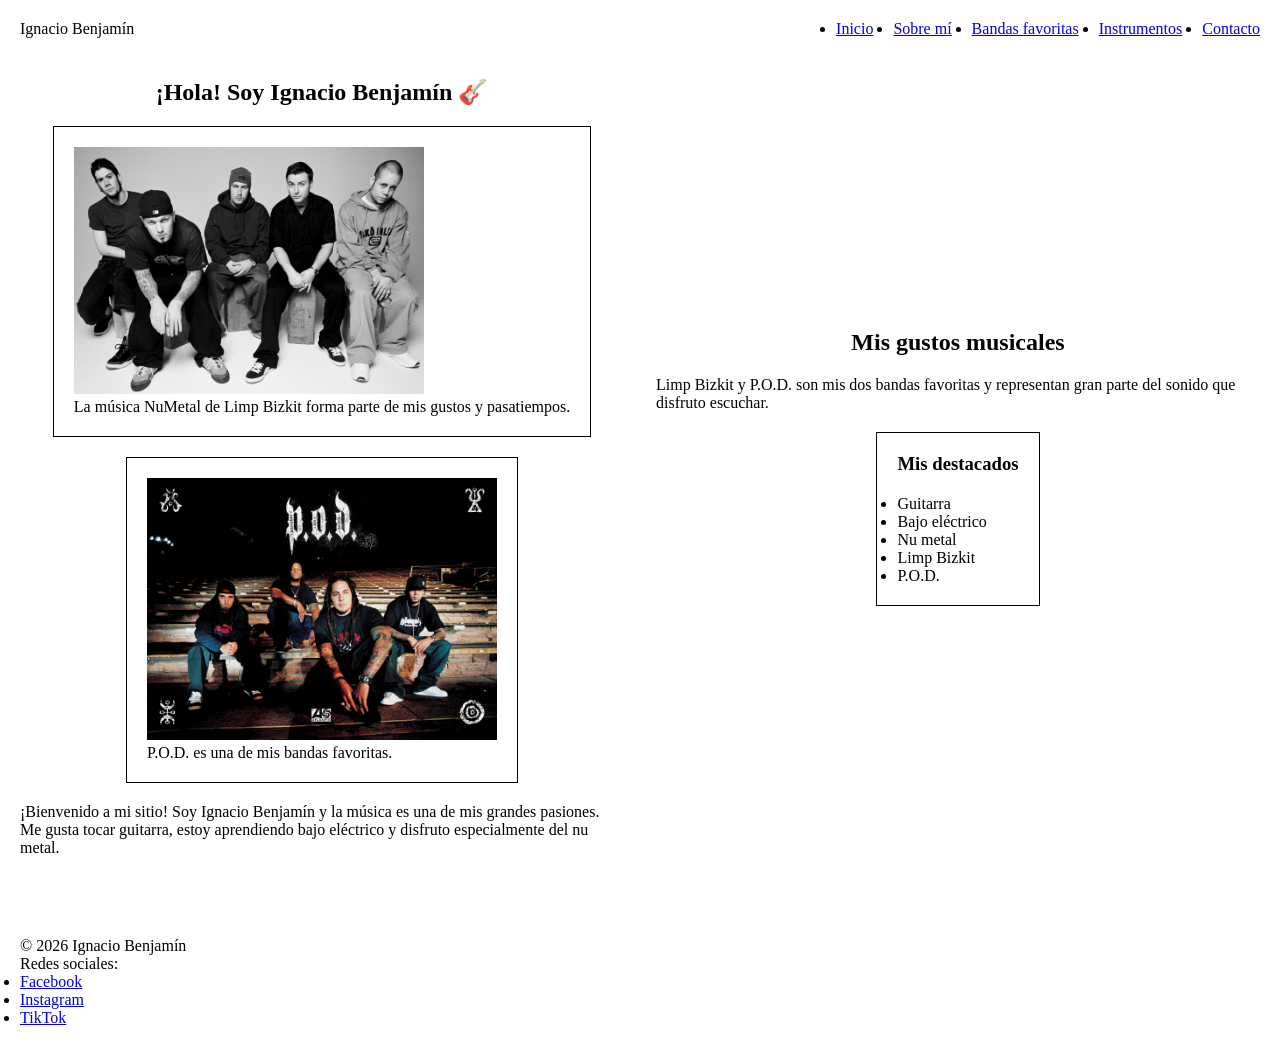
<file: index.html>
<!doctype html>
<html lang="es">
  <head>
    <meta charset="UTF-8" />
    <meta name="viewport" content="width=device-width, initial-scale=1.0" />
    <link rel="stylesheet" href="css/style.css" />
    <title>Inicio | Ignacio Benjamín</title>
  </head>
  <body>
    <header>
      <p>Ignacio Benjamín</p>
      <nav>
        <ul>
          <li><a href="index.html">Inicio</a></li>
          <li><a href="pages/sobre-mi.html">Sobre mí</a></li>
          <li><a href="pages/bandas.html">Bandas favoritas</a></li>
          <li><a href="pages/instrumentos.html">Instrumentos</a></li>
          <li><a href="pages/contacto.html">Contacto</a></li>
        </ul>
      </nav>
    </header>

    <main class="grid-inicio">
      <section>
        <h1>¡Hola! Soy Ignacio Benjamín 🎸</h1>
        <figure>
          <img
            src="img/inicio1.jpg"
            alt="Imagen representativa de mi pasión por la música"
          />
          <figcaption>
            La música NuMetal de Limp Bizkit forma parte de mis gustos y
            pasatiempos.
          </figcaption>
        </figure>
        <figure>
          <img
            src="img/inicio2pod.jpg"
            alt="Imagen relacionada con mis gustos musicales"
          />
          <figcaption>P.O.D. es una de mis bandas favoritas.</figcaption>
        </figure>
        <p>
          ¡Bienvenido a mi sitio! Soy Ignacio Benjamín y la música es una de mis
          grandes pasiones. Me gusta tocar guitarra, estoy aprendiendo bajo
          eléctrico y disfruto especialmente del nu metal.
        </p>
      </section>

      <section>
        <h2>Mis gustos musicales</h2>
        <p>
          Limp Bizkit y P.O.D. son mis dos bandas favoritas y representan gran
          parte del sonido que disfruto escuchar.
        </p>
        <article>
          <h3>Mis destacados</h3>
          <ul>
            <li>Guitarra</li>
            <li>Bajo eléctrico</li>
            <li>Nu metal</li>
            <li>Limp Bizkit</li>
            <li>P.O.D.</li>
          </ul>
        </article>
      </section>
    </main>

    <footer>
      <p>&copy; 2026 Ignacio Benjamín</p>
      <p>Redes sociales:</p>
      <ul>
        <li><a href="https://www.facebook.com/">Facebook</a></li>
        <li><a href="https://www.instagram.com/">Instagram</a></li>
        <li><a href="https://www.tiktok.com/">TikTok</a></li>
      </ul>
    </footer>
  </body>
</html>
</file>
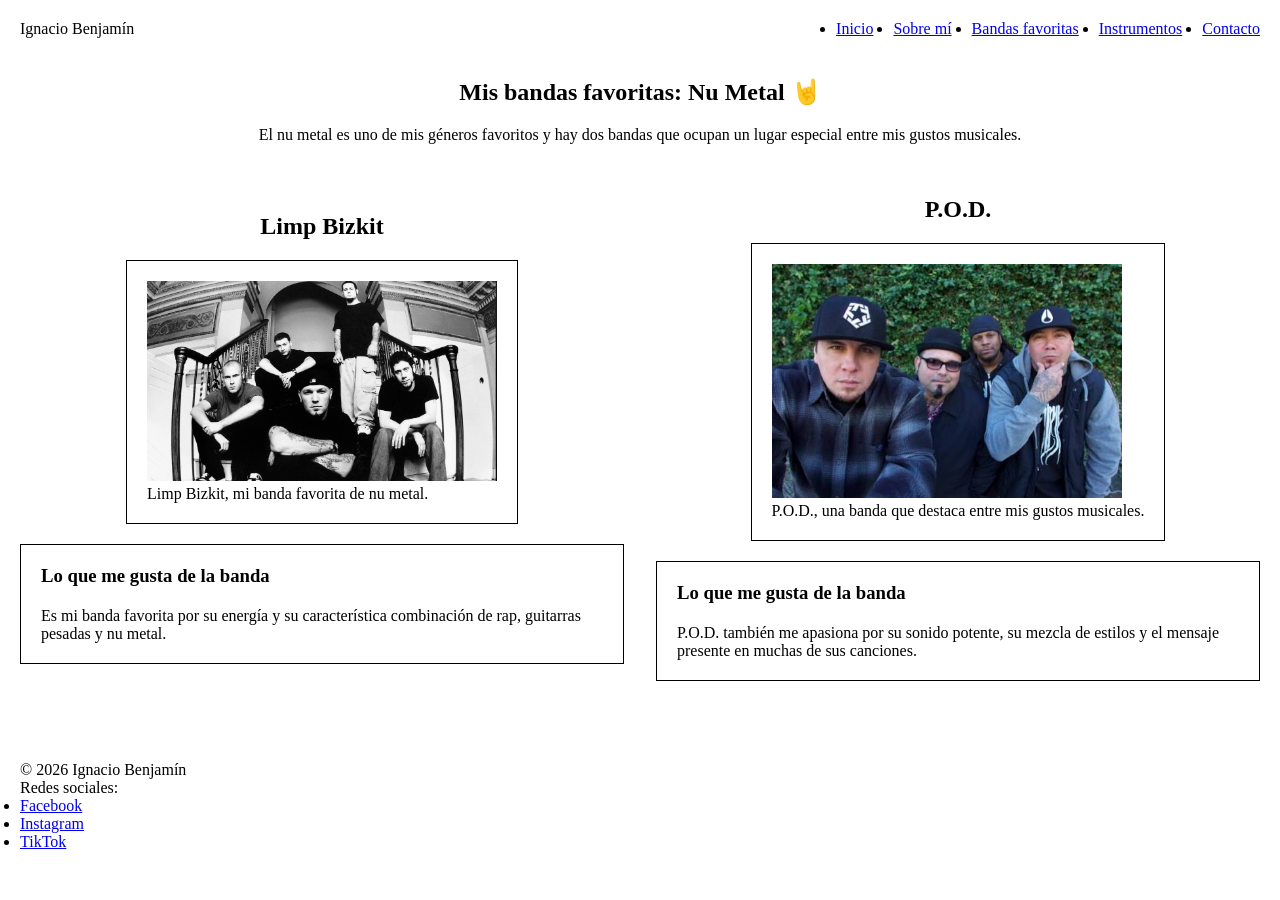
<file: pages/bandas.html>
<!doctype html>
<html lang="es">
  <head>
    <meta charset="UTF-8" />
    <meta name="viewport" content="width=device-width, initial-scale=1.0" />
    <link rel="stylesheet" href="../css/style.css" />
    <title>Bandas favoritas | Ignacio Benjamín</title>
  </head>
  <body>
    <header>
      <p>Ignacio Benjamín</p>
      <nav>
        <ul>
          <li><a href="../index.html">Inicio</a></li>
          <li><a href="sobre-mi.html">Sobre mí</a></li>
          <li><a href="bandas.html">Bandas favoritas</a></li>
          <li><a href="instrumentos.html">Instrumentos</a></li>
          <li><a href="contacto.html">Contacto</a></li>
        </ul>
      </nav>
    </header>

    <main class="grid-bandas">
      <section>
        <h1>Mis bandas favoritas: Nu Metal 🤘</h1>
        <p>
          El nu metal es uno de mis géneros favoritos y hay dos bandas que
          ocupan un lugar especial entre mis gustos musicales.
        </p>
      </section>

      <section>
        <h2>Limp Bizkit</h2>

        <figure>
          <img
            src="../img/bandasfavoritaslimpbizkit.jpg"
            alt="Banda Limp Bizkit"
          />
          <figcaption>Limp Bizkit, mi banda favorita de nu metal.</figcaption>
        </figure>

        <article>
          <h3>Lo que me gusta de la banda</h3>
          <p>
            Es mi banda favorita por su energía y su característica combinación
            de rap, guitarras pesadas y nu metal.
          </p>
        </article>
      </section>

      <section>
        <h2>P.O.D.</h2>

        <figure>
          <img
            src="../img/bandasfavoritaspod.jpg"
            alt="Banda P.O.D."
          />
          <figcaption>
            P.O.D., una banda que destaca entre mis gustos musicales.
          </figcaption>
        </figure>

        <article>
          <h3>Lo que me gusta de la banda</h3>
          <p>
            P.O.D. también me apasiona por su sonido potente, su mezcla de
            estilos y el mensaje presente en muchas de sus canciones.
          </p>
        </article>
      </section>
    </main>

    <footer>
      <p>&copy; 2026 Ignacio Benjamín</p>
      <p>Redes sociales:</p>
      <ul>
        <li><a href="https://www.facebook.com/">Facebook</a></li>
        <li><a href="https://www.instagram.com/">Instagram</a></li>
        <li><a href="https://www.tiktok.com/">TikTok</a></li>
      </ul>
    </footer>
  </body>
</html>
</file>
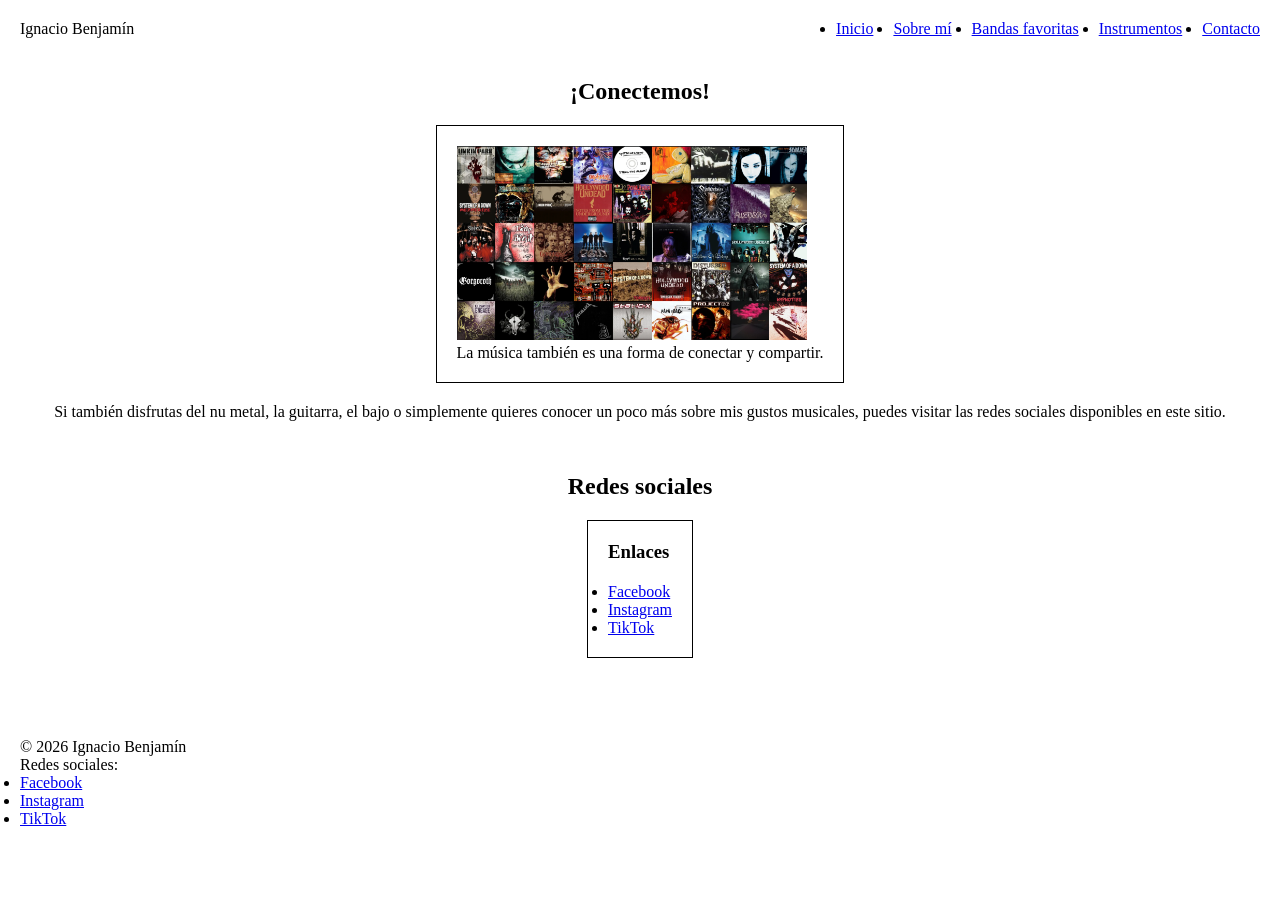
<file: pages/contacto.html>
<!doctype html>
<html lang="es">
  <head>
    <meta charset="UTF-8" />
    <meta name="viewport" content="width=device-width, initial-scale=1.0" />
    <link rel="stylesheet" href="../css/style.css" />
    <title>Contacto | Ignacio Benjamín</title>
  </head>
  <body>
    <header>
      <p>Ignacio Benjamín</p>
      <nav>
        <ul>
          <li><a href="../index.html">Inicio</a></li>
          <li><a href="sobre-mi.html">Sobre mí</a></li>
          <li><a href="bandas.html">Bandas favoritas</a></li>
          <li><a href="instrumentos.html">Instrumentos</a></li>
          <li><a href="contacto.html">Contacto</a></li>
        </ul>
      </nav>
    </header>

    <main>
      <section>
        <h1>¡Conectemos!</h1>

        <figure>
          <img
            src="../img/contactoNuMetal.png"
            alt="Imagen representativa del nu metal"
          />
          <figcaption>
            La música también es una forma de conectar y compartir.
          </figcaption>
        </figure>

        <p>
          Si también disfrutas del nu metal, la guitarra, el bajo o simplemente
          quieres conocer un poco más sobre mis gustos musicales, puedes visitar
          las redes sociales disponibles en este sitio.
        </p>
      </section>

      <section>
        <h2>Redes sociales</h2>
        <article>
          <h3>Enlaces</h3>
          <ul>
            <li><a href="https://www.facebook.com/">Facebook</a></li>
            <li><a href="https://www.instagram.com/">Instagram</a></li>
            <li><a href="https://www.tiktok.com/">TikTok</a></li>
          </ul>
        </article>
      </section>
    </main>

    <footer>
      <p>&copy; 2026 Ignacio Benjamín</p>
      <p>Redes sociales:</p>
      <ul>
        <li><a href="https://www.facebook.com/">Facebook</a></li>
        <li><a href="https://www.instagram.com/">Instagram</a></li>
        <li><a href="https://www.tiktok.com/">TikTok</a></li>
      </ul>
    </footer>
  </body>
</html>
</file>
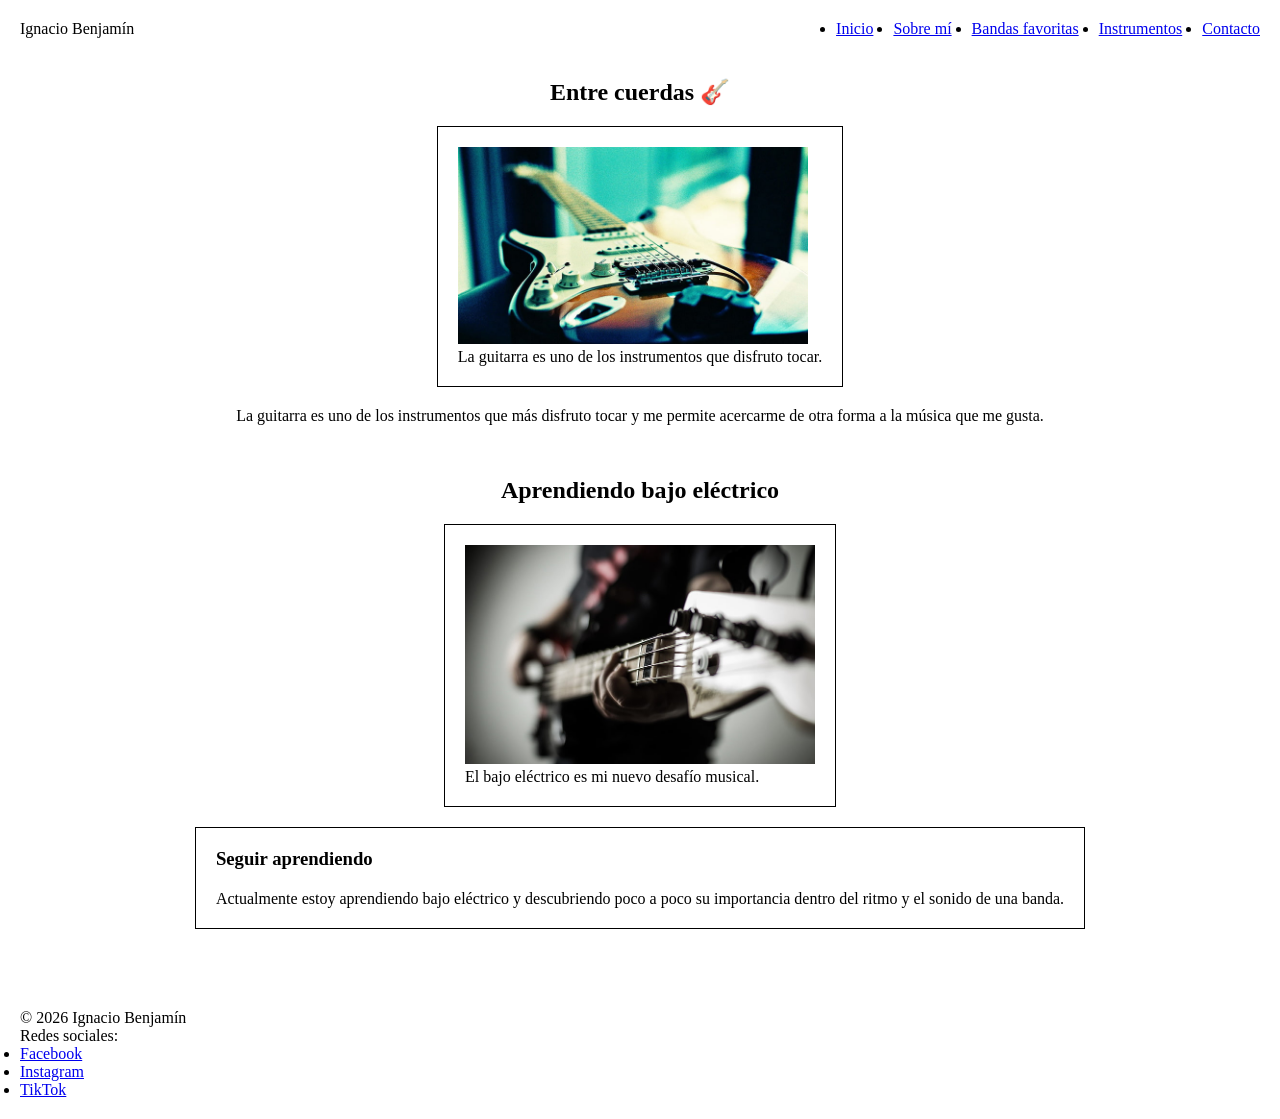
<file: pages/instrumentos.html>
<!doctype html>
<html lang="es">
  <head>
    <meta charset="UTF-8" />
    <meta name="viewport" content="width=device-width, initial-scale=1.0" />
    <link rel="stylesheet" href="../css/style.css" />
    <title>Instrumentos | Ignacio Benjamín</title>
  </head>
  <body>
    <header>
      <p>Ignacio Benjamín</p>
      <nav>
        <ul>
          <li><a href="../index.html">Inicio</a></li>
          <li><a href="sobre-mi.html">Sobre mí</a></li>
          <li><a href="bandas.html">Bandas favoritas</a></li>
          <li><a href="instrumentos.html">Instrumentos</a></li>
          <li><a href="contacto.html">Contacto</a></li>
        </ul>
      </nav>
    </header>

    <main>
      <section>
        <h1>Entre cuerdas 🎸</h1>

        <figure>
          <img
            src="../img/instrumentosguitarraelectrica.jpg"
            alt="Guitarra eléctrica"
          />
          <figcaption>
            La guitarra es uno de los instrumentos que disfruto tocar.
          </figcaption>
        </figure>

        <p>
          La guitarra es uno de los instrumentos que más disfruto tocar y me
          permite acercarme de otra forma a la música que me gusta.
        </p>
      </section>

      <section>
        <h2>Aprendiendo bajo eléctrico</h2>

        <figure>
          <img
            src="../img/instrumentosbajoelectrico.jpg"
            alt="Bajo eléctrico"
          />
          <figcaption>
            El bajo eléctrico es mi nuevo desafío musical.
          </figcaption>
        </figure>

        <article>
          <h3>Seguir aprendiendo</h3>
          <p>
            Actualmente estoy aprendiendo bajo eléctrico y descubriendo poco a
            poco su importancia dentro del ritmo y el sonido de una banda.
          </p>
        </article>
      </section>
    </main>

    <footer>
      <p>&copy; 2026 Ignacio Benjamín</p>
      <p>Redes sociales:</p>
      <ul>
        <li><a href="https://www.facebook.com/">Facebook</a></li>
        <li><a href="https://www.instagram.com/">Instagram</a></li>
        <li><a href="https://www.tiktok.com/">TikTok</a></li>
      </ul>
    </footer>
  </body>
</html>
</file>
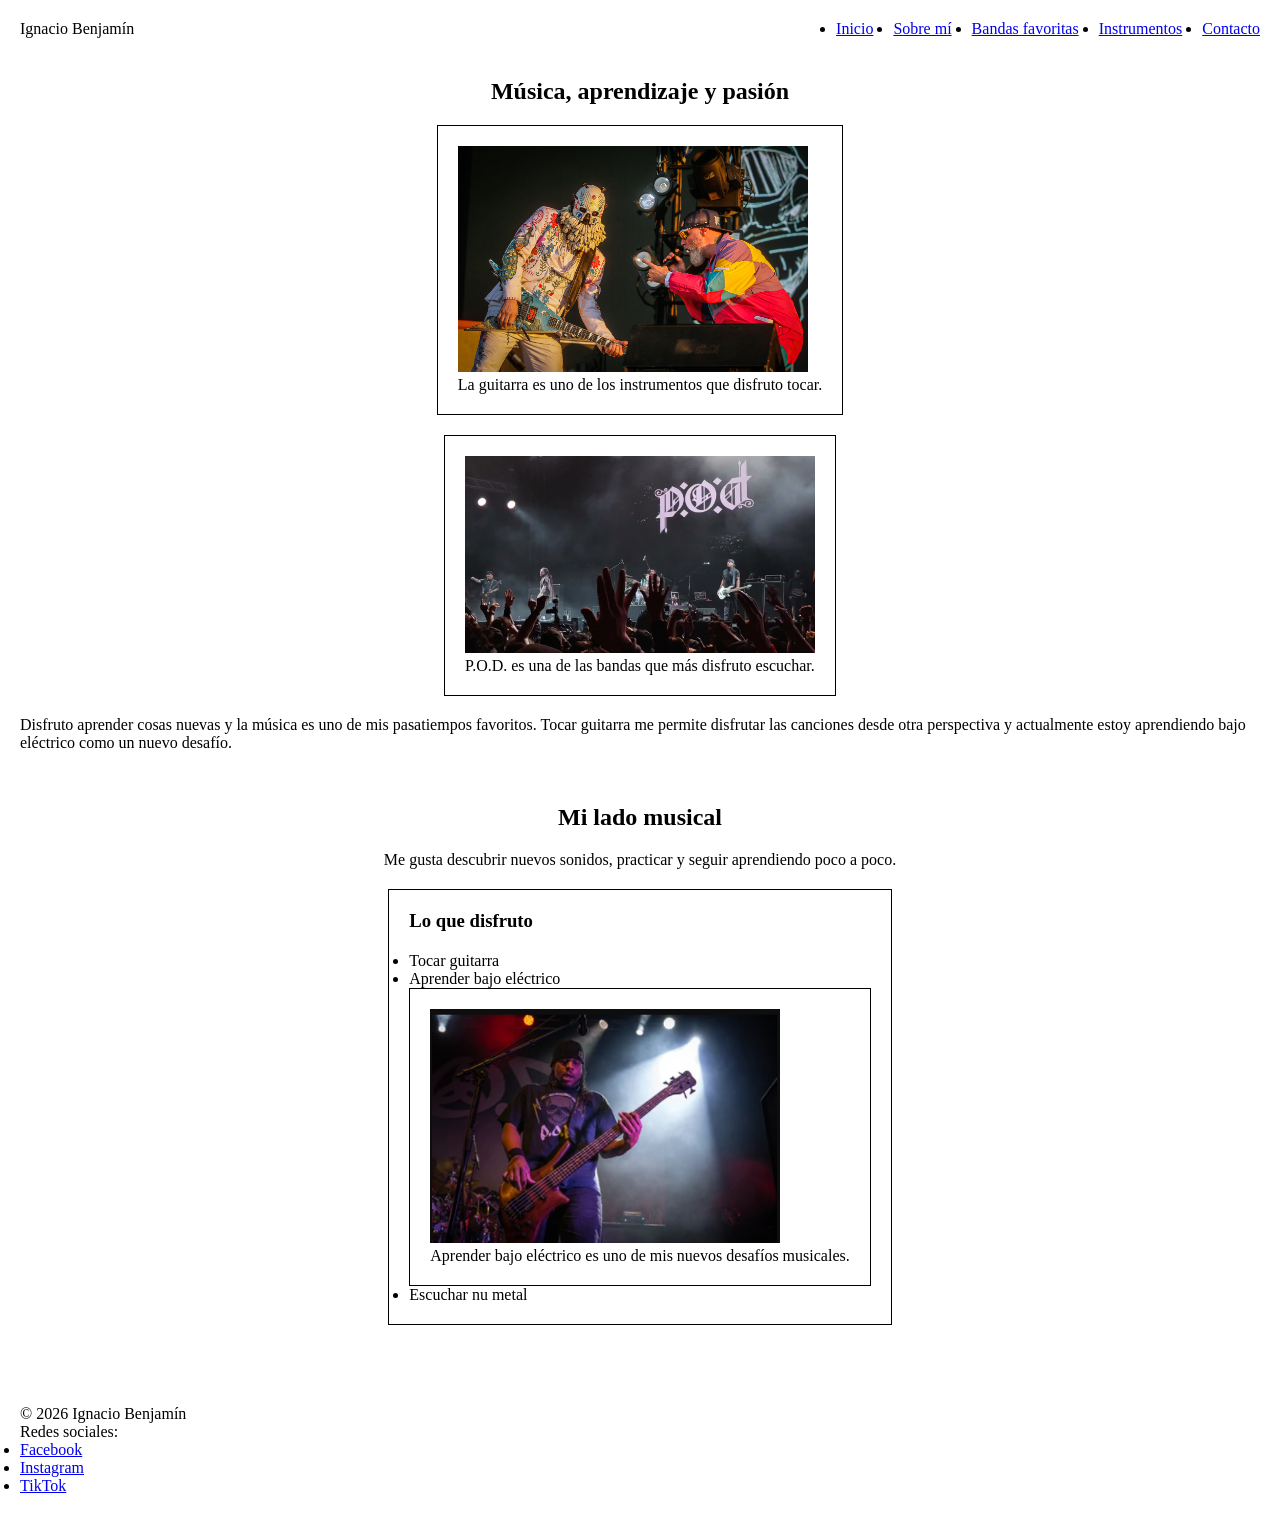
<file: pages/sobre-mi.html>
<!doctype html>
<html lang="es">
  <head>
    <meta charset="UTF-8" />
    <meta name="viewport" content="width=device-width, initial-scale=1.0" />
    <link rel="stylesheet" href="../css/style.css" />
    <title>Sobre mí | Ignacio Benjamín</title>
  </head>
  <body>
    <header>
      <p>Ignacio Benjamín</p>
      <nav>
        <ul>
          <li><a href="../index.html">Inicio</a></li>
          <li><a href="sobre-mi.html">Sobre mí</a></li>
          <li><a href="bandas.html">Bandas favoritas</a></li>
          <li><a href="instrumentos.html">Instrumentos</a></li>
          <li><a href="contacto.html">Contacto</a></li>
        </ul>
      </nav>
    </header>

    <main>
      <section>
        <h1>Música, aprendizaje y pasión</h1>

        <figure>
          <img
            src="../img/sobremiGuitarra.png"
            alt="Guitarra representativa de mi pasión por la música"
          />
          <figcaption>
            La guitarra es uno de los instrumentos que disfruto tocar.
          </figcaption>
        </figure>

        <figure>
          <img
            src="../img/sobremipod.jpg"
            alt="Imagen relacionada con la banda P.O.D."
          />
          <figcaption>
            P.O.D. es una de las bandas que más disfruto escuchar.
          </figcaption>
        </figure>

        <p>
          Disfruto aprender cosas nuevas y la música es uno de mis pasatiempos
          favoritos. Tocar guitarra me permite disfrutar las canciones desde
          otra perspectiva y actualmente estoy aprendiendo bajo eléctrico como
          un nuevo desafío.
        </p>
      </section>

      <section>
        <h2>Mi lado musical</h2>

        <p>
          Me gusta descubrir nuevos sonidos, practicar y seguir aprendiendo poco
          a poco.
        </p>

        <article>
          <h3>Lo que disfruto</h3>

          <ul>
            <li>Tocar guitarra</li>

            <li>
              Aprender bajo eléctrico

              <figure>
                <img
                  src="../img/sobremiBajoElectrico.png"
                  alt="Bajista tocando un bajo eléctrico"
                     />
                <figcaption>
                  Aprender bajo eléctrico es uno de mis nuevos desafíos
                  musicales.
                </figcaption>
              </figure>
            </li>

            <li>Escuchar nu metal</li>
          </ul>
        </article>
      </section>
    </main>

    <footer>
      <p>&copy; 2026 Ignacio Benjamín</p>
      <p>Redes sociales:</p>
      <ul>
        <li><a href="https://www.facebook.com/">Facebook</a></li>
        <li><a href="https://www.instagram.com/">Instagram</a></li>
        <li><a href="https://www.tiktok.com/">TikTok</a></li>
      </ul>
    </footer>
  </body>
</html>
</file>
<file: css/style.css>
/* Se cumple con requerimiento: Configuración global del Box Model. */
* {
  margin: 0;
  padding: 0;
}

/* Se cumple con requerimiento: Implementación de Flexbox en Navbar para separar nombre y enlaces, y alinearlos verticalmente. */
header {
  display: flex;
  justify-content: space-between;
  align-items: center;
  padding: 1.25rem;
}

/* Se cumple con requerimiento: El contenedor de enlaces es un Flex Container y usa gap para un espaciado uniforme. */
nav ul {
  display: flex;
  justify-content: space-between;
  align-items: center;
  gap: 1.25rem;
}

/* Se cumple con requerimiento: Implementación de Flexbox en el layout con contenedor padre, flex-direction y gap. */
main {
  display: flex;
  flex-direction: column;
  gap: 2rem;
  padding: 1.25rem;
}

/* Se cumple con requerimiento: Las secciones de contenido usan Flexbox, alineación vertical y gap. */
section {
  display: flex;
  flex-direction: column;
  justify-content: center;
  align-items: center;
  gap: 1.25rem;
  margin-bottom: 1.25rem;
}

/* Se cumple con requerimiento: Box Model en contenedores pequeños con padding mínimo equivalente a 20px, border y contenido aireado. */
figure,
article {
  padding: 1.25rem;
  border: 0.0625rem solid;
}

/* Se cumple con corrección del profesor: las medidas de las imágenes se manejan desde el archivo CSS y no inline en HTML. */
img {
  width: 21.875rem;
}

/* Se cumple con requerimiento: uso de gap en contenedores flex para separar elementos hijos. */
article {
  display: flex;
  flex-direction: column;
  gap: 1.25rem;
}

/* Se cumple con requerimiento: Box Model para separar y dar aire al pie de página. */
footer {
  padding: 1.25rem;
  margin-top: 1.25rem;
}

/* Entrega 4: ajustes base mobile-first. */
*,
*::before,
*::after {
  box-sizing: border-box;
}

header,
nav ul {
  flex-wrap: wrap;
}

img {
  max-width: 100%;
  height: auto;
}

figure,
article,
section {
  min-width: 0;
  max-width: 100%;
}

/* Grilla móvil: secciones apiladas. */
.grid-inicio,
.grid-bandas {
  display: grid;
  grid-template-columns: minmax(0, 1fr);
  gap: 2rem;
}

.grid-inicio {
  grid-template-areas:
    "presentacion"
    "gustos";
}

.grid-inicio > section:first-child { grid-area: presentacion; }
.grid-inicio > section:nth-child(2) { grid-area: gustos; }

.grid-bandas {
  grid-template-areas:
    "introduccion"
    "limp-bizkit"
    "pod";
}

.grid-bandas > section:first-child { grid-area: introduccion; }
.grid-bandas > section:nth-child(2) { grid-area: limp-bizkit; }
.grid-bandas > section:nth-child(3) { grid-area: pod; }

/* Breakpoint desktop requerido. */
@media (min-width: 1024px) {
  .grid-inicio,
  .grid-bandas {
    grid-template-columns: repeat(2, minmax(0, 1fr));
  }

  .grid-inicio {
    grid-template-areas: "presentacion gustos";
  }

  .grid-bandas {
    grid-template-areas:
      "introduccion introduccion"
      "limp-bizkit pod";
  }
}
</file>
